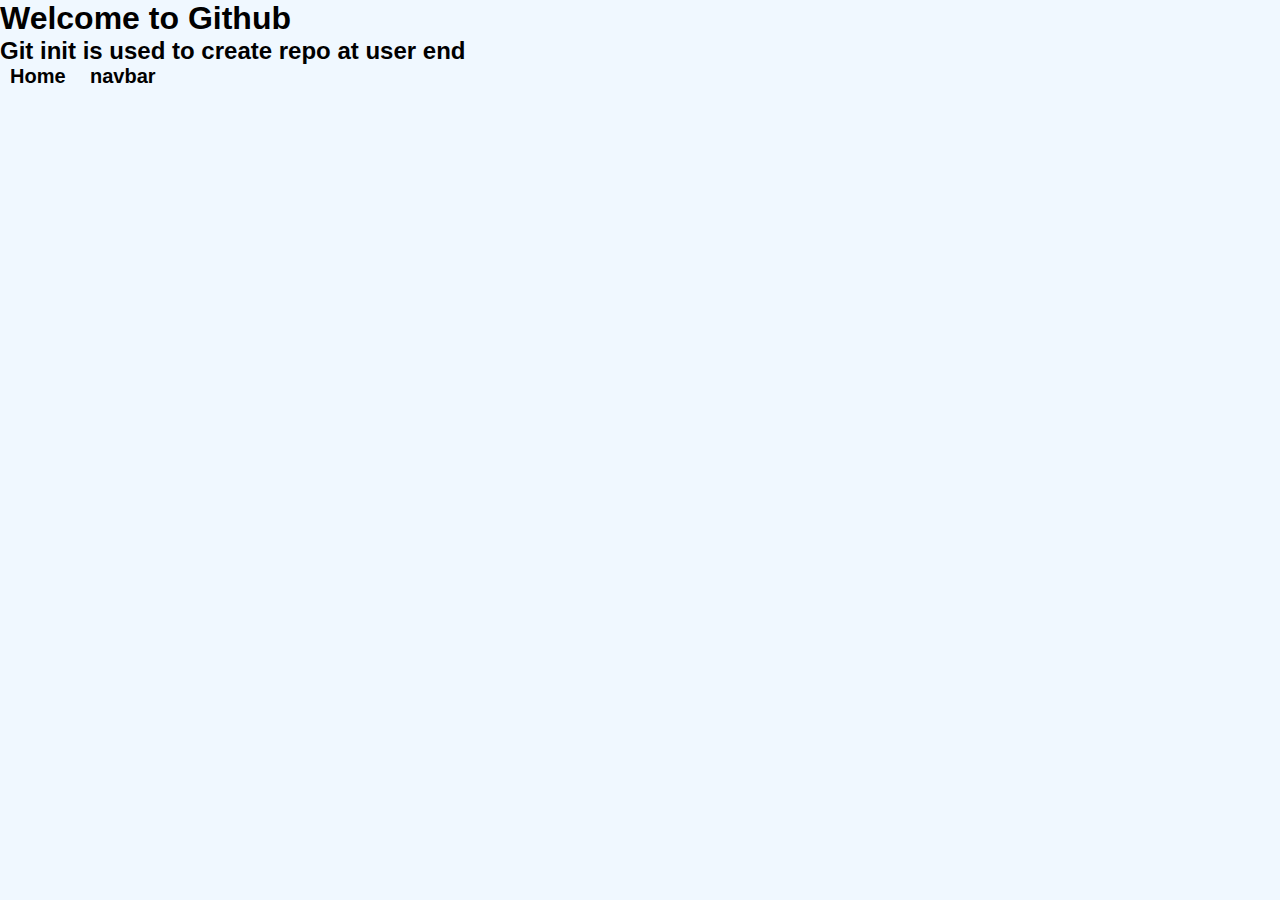
<file: index.html>
<!DOCTYPE html>
<html lang="en">
<head>
    <meta charset="UTF-8">
    <meta name="viewport" content="width=device-width, initial-scale=1.0">
    <title>Document</title>
    <link rel="stylesheet" href="style.css">
</head>
<body>
    <h1>Welcome to Github</h1>
    <h2>Git init is used to create repo at user end</h2>
    <a href="home.html" style="color: black;">Home</a>
    <a href="navbar.html" style="color: black;">navbar</a>
</body>
</html>
</file>
<file: style.css>
* {
  margin: 0;
  padding: 0;
  box-sizing: border-box;
  font-family: "Segoe UI", Tahoma, Geneva, Verdana, sans-serif;
}
body {
  background-color: aliceblue;
}
ul {
  padding: 10px;
  background-color: blueviolet;
}
li {
  display: inline-block;
}
a {
  text-decoration: none;
  font-size: 1.25rem;
  color: whitesmoke;
  font-weight: 800;
  padding: 10px;
}
</file>
